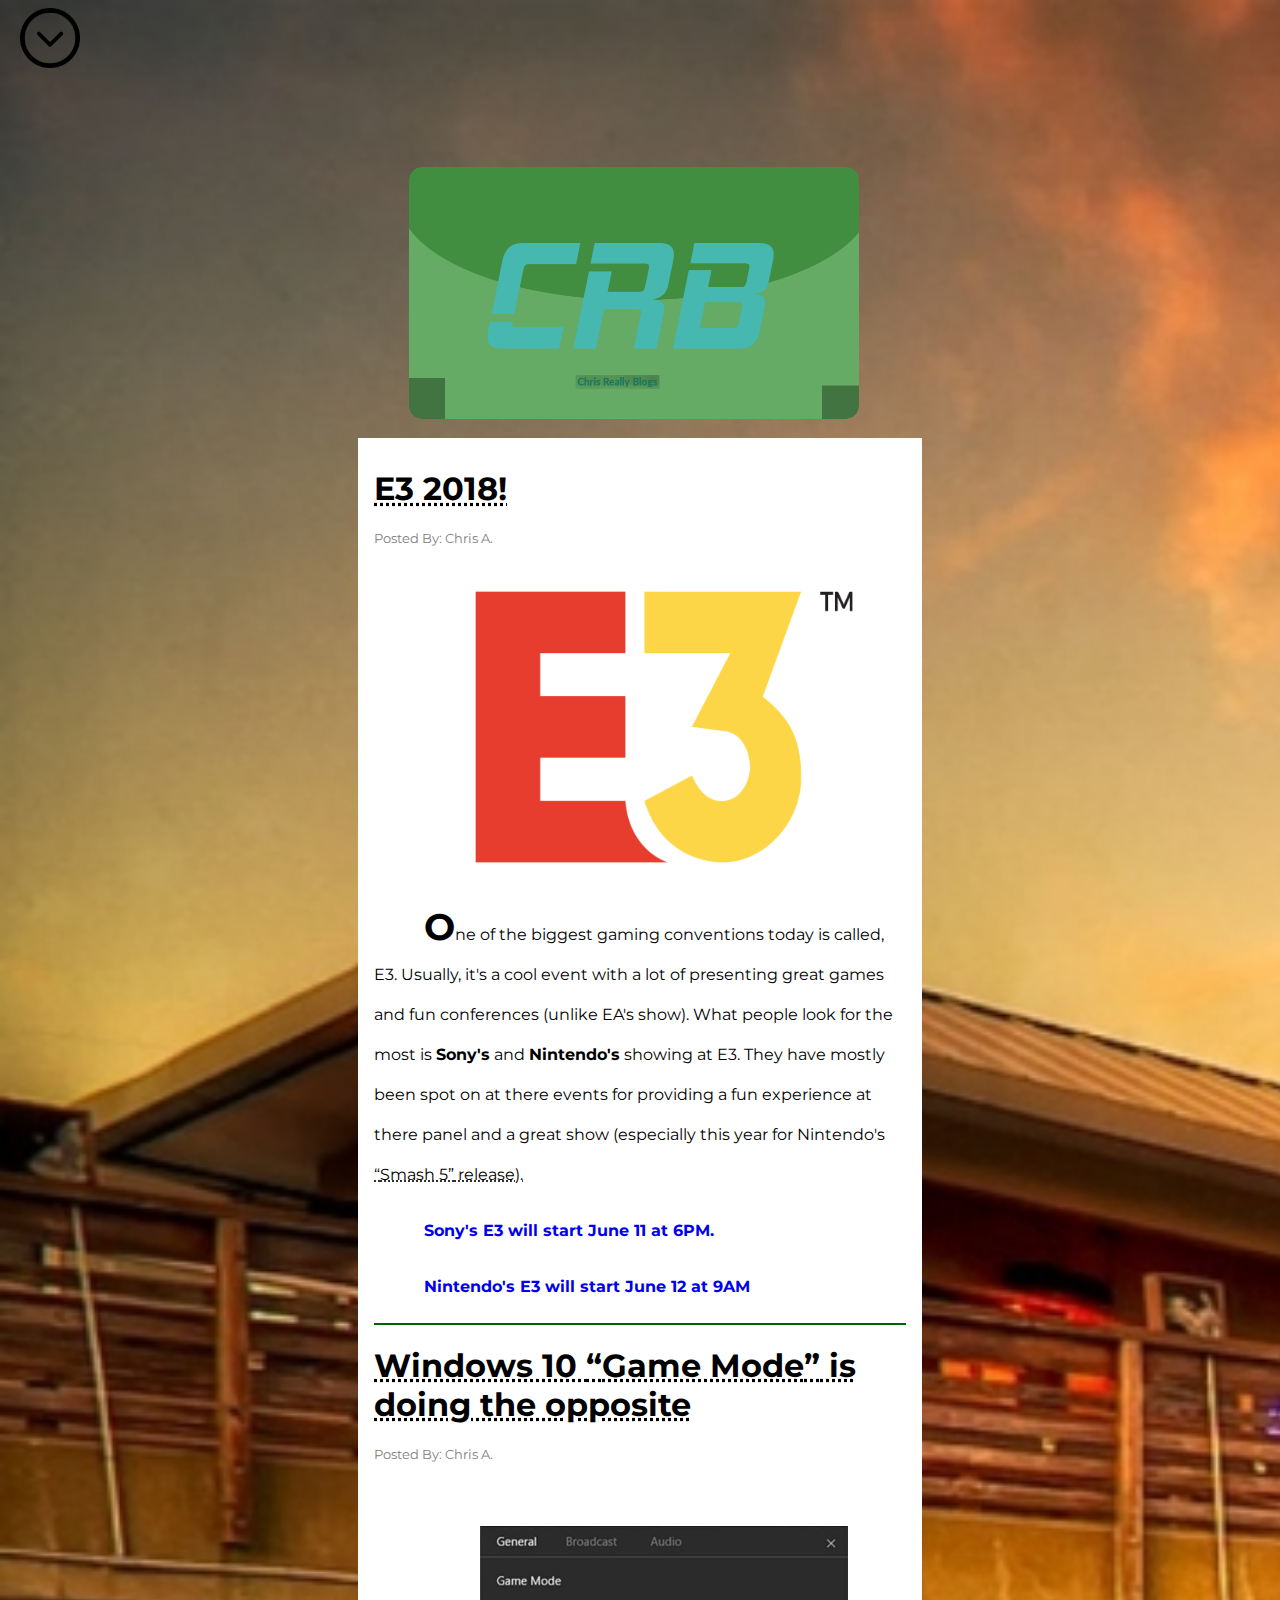
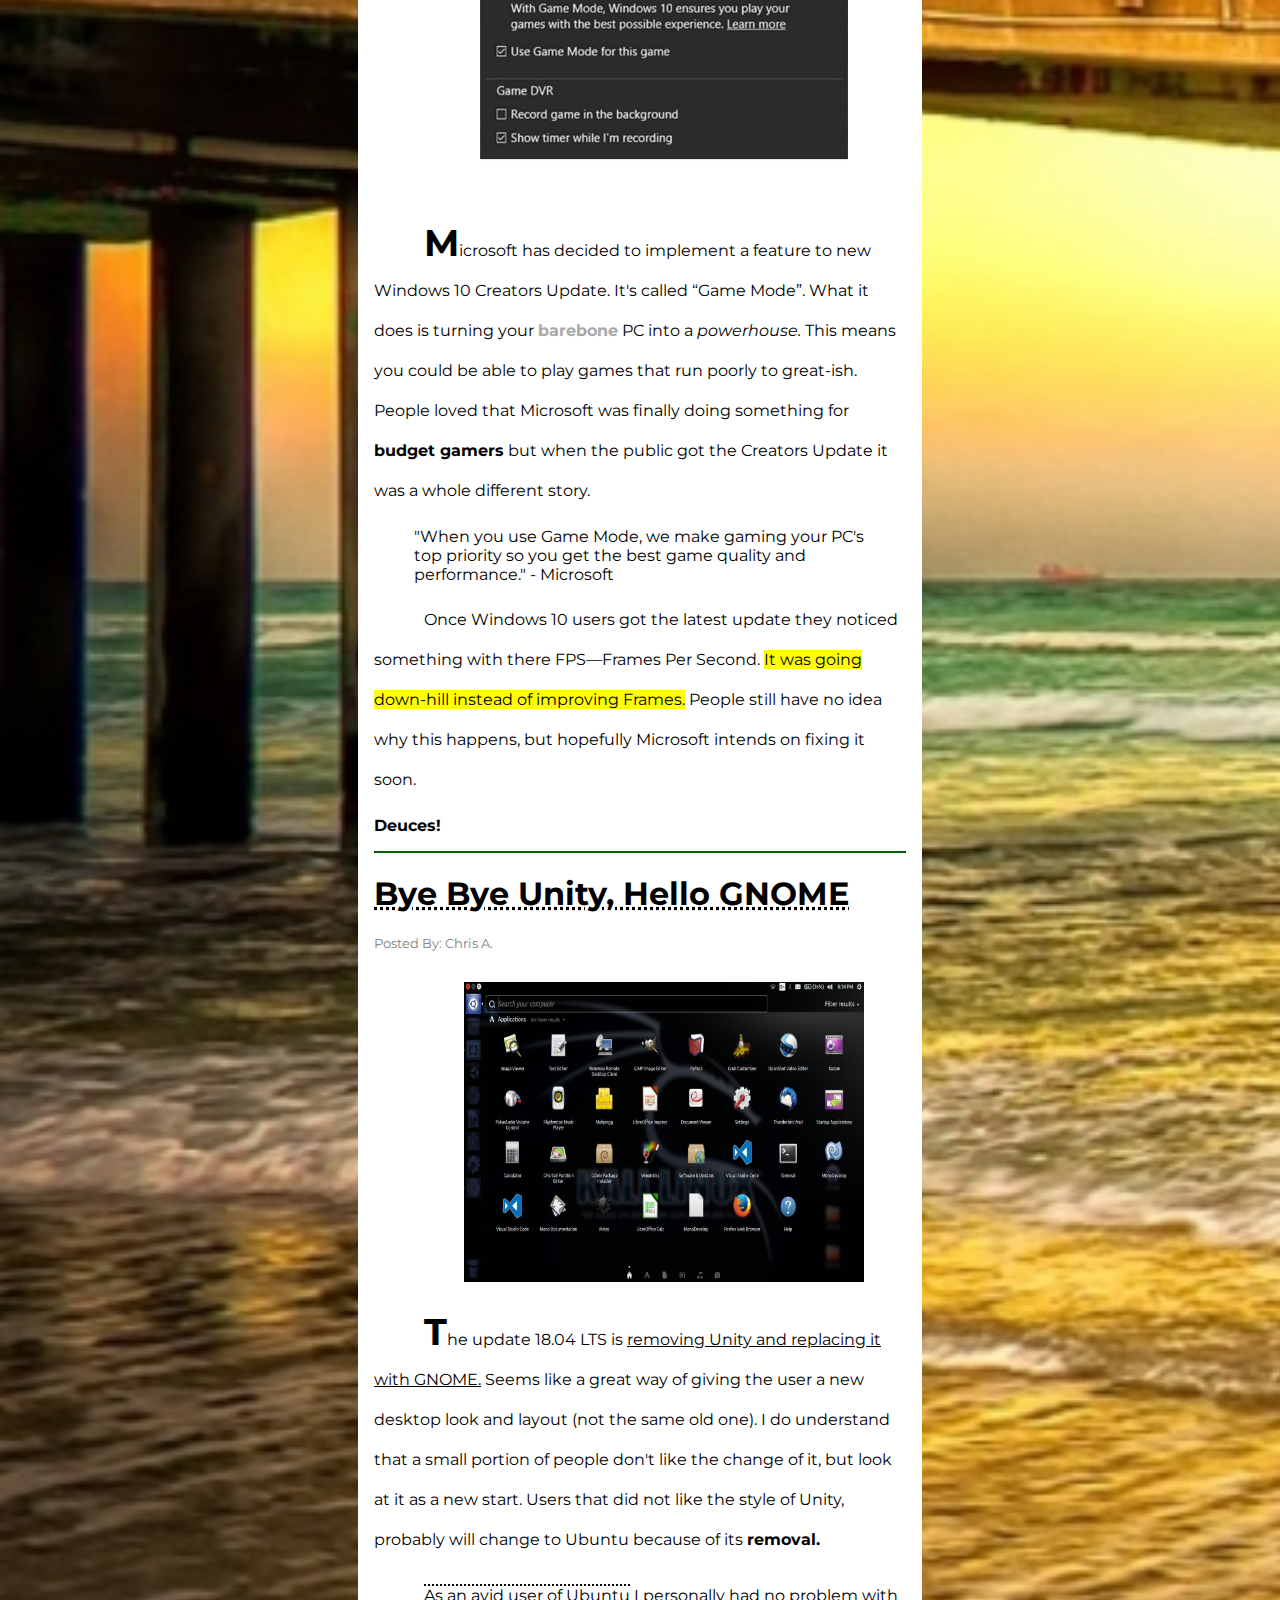
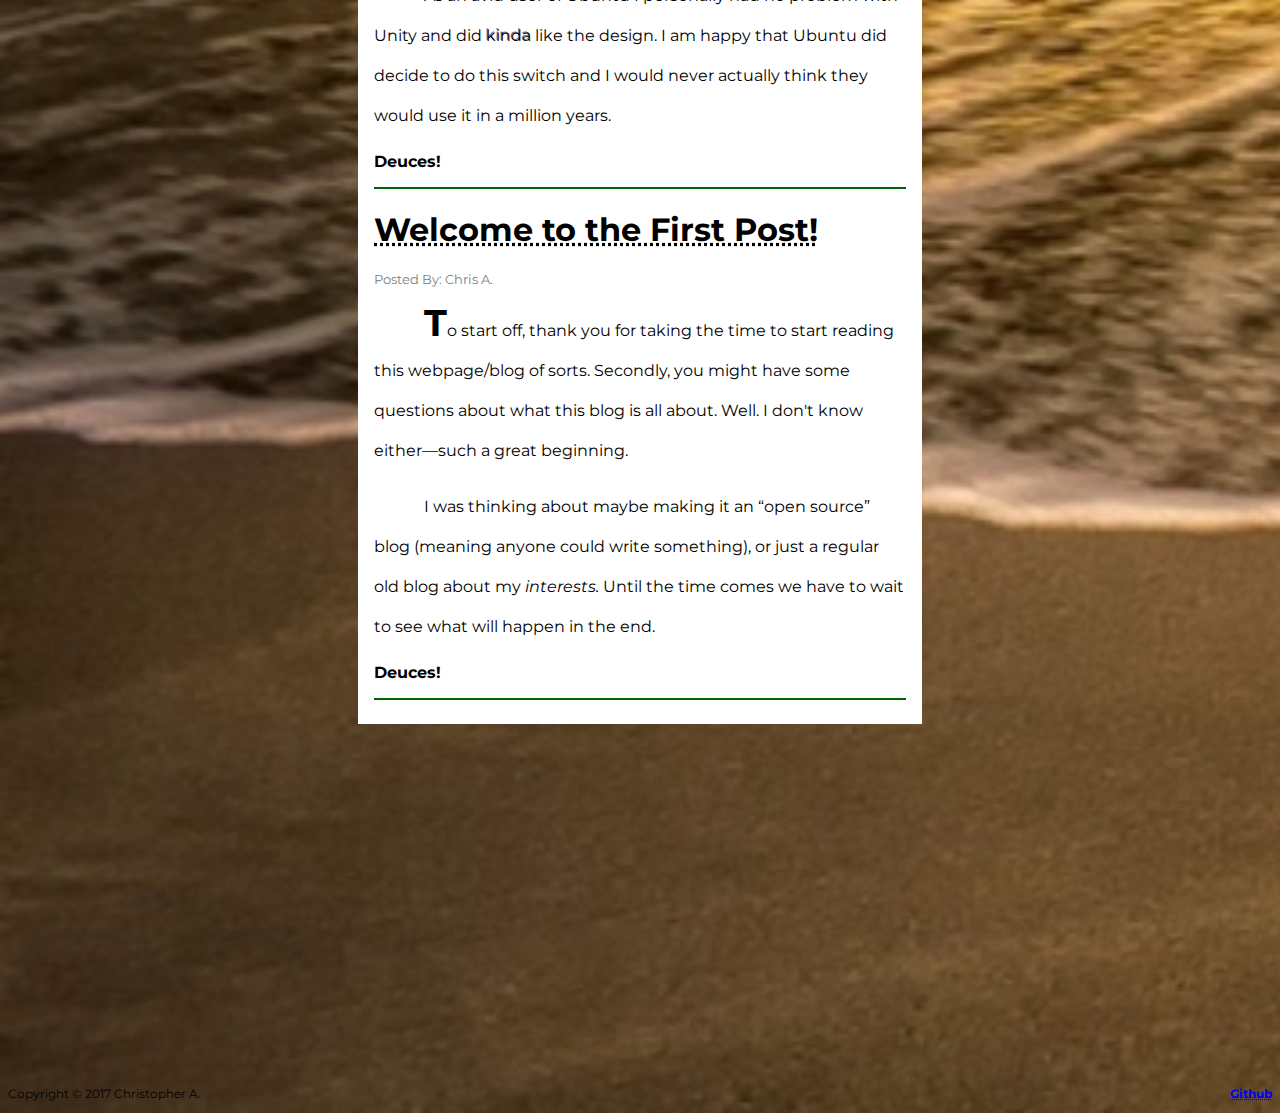
<file: index.html>
<!DOCTYPE html>
<html>
    <head>
    <title>Chris Really Blogs</title>
     <link rel="stylesheet" type="text/css" href="style.css">
     <link href="https://fonts.googleapis.com/css?family=Montserrat" rel="stylesheet">
     <link rel="icon" href="images/icon.ico">
    </head>

        <body>
            
            <a href="#down">
            <img class="scroll" src="images/downarrow.png">
            </a>
            
            <img class="logo" src="images/CRBlogo.png">
            
            <div id="textbox">
                
                <h1 class="arrow"><abbr title="Monday, June 11, 2018
                    ">E3 2018!</abbr></h1><p class="by">Posted By: Chris A.</p>
                
                <img class="image" src="images/E3_Logo.jpg">
                
                <p class="indent"><span class="intro">O</span>ne of the biggest gaming conventions today is called, E3. Usually, it's a cool event with a lot of presenting great games and fun conferences (unlike EA's show). What people look for the most is <b>Sony's</b> and <b>Nintendo's</b> showing at E3. They have mostly been spot on at there events for providing a fun experience at there panel and a great show (especially this year for Nintendo's <abbr title="Plz allow hbox to compete"><q>Smash 5</q> release).</abbr></p>
                
                <p class="indent"><a href="https://www.playstation.com/en-us/e3/" target="_blank">Sony's E3 will start June 11 at 6PM.</a></p> 
                <p class="indent"><a href="https://e3.nintendo.com/" target="_blank">Nintendo's E3 will start June 12 at 9AM</a></p>
                
                <hr>
                
                <h1 class="arrow"><abbr title="Friday, May 5, 2017
">Windows 10 <q>Game Mode</q> is doing the opposite</abbr></h1>
                <p class="by">Posted By: Chris A.</p>
         
                <img class="image" src="images/GameMode.jpg">
                
                
                
                <p class="indent"><span class="intro">M</span>icrosoft has decided to implement a feature to new Windows 10 Creators Update. It's called <q>Game Mode</q>. What it does is turning your <font color="darkgray"><b>barebone</b></font> PC into a <i>powerhouse.</i> This means you could be able to play games that run poorly to great-ish. People loved that Microsoft was finally doing something for <b>budget gamers</b> but when the public got the Creators Update it was a whole different story.</p>
                
                <blockquote>"When you use Game Mode, we make gaming your PC's top priority so you get the best game quality and performance." - Microsoft</blockquote>
                
                <p class="indent">Once Windows 10 users got the latest update they noticed something with there FPS—Frames Per Second. <mark>It was going down-hill instead of improving Frames.</mark> People still have no idea why this happens, but hopefully Microsoft intends on fixing it soon.</p>
                
                <p class="bye">Deuces!</p>
          
                
                <hr>
                
            <h1 class="arrow"><abbr title="Thursday, April 13, 2017
">Bye Bye Unity, Hello GNOME</abbr></h1>
                <p class="by">Posted By: Chris A.</p>
         
                <img class="image" src="images/UbuntuUnity.jpg">
                
                <p class="indent"><span class="intro">T</span>he update 18.04 LTS is <u>removing Unity and replacing it with GNOME.</u> Seems like a great way of giving the user a new desktop look and layout (not the same old one). I do understand that a small portion of people don't like the change of it, but look at it as a new start. Users that did not like the style of Unity, probably will change to Ubuntu because of its <b>removal.</b></p>
                
                <p class="indent"><span class="overline">As an avid user of Ubuntu</span> I personally had no problem with Unity and did <span class="shadow">kinda</span> like the design. I am happy that Ubuntu did decide to do this switch and I would never actually think they would use it in a million years.</p>
                
                <p class="bye">Deuces!</p>
          
                
                <hr>
                
                <h1 class="arrow"><abbr title="Thursday, March 30, 2017">Welcome to the First Post!</abbr></h1>
                <p class="by">Posted By: Chris A.</p>
         
                <p class="indent"><span class="intro">T</span>o start off, thank you for taking the time to start reading this webpage/blog of sorts. Secondly, you might have some questions about what this blog is all about. Well<span id="..."></span> I don't know either—such a great beginning.</p>
                
                <p class="indent">I was thinking about maybe making it an <q>open source</q> blog (meaning anyone could write something), or just a regular old blog about my <i>interests.</i> Until the time comes we have to wait to see what will happen in the end.</p>
                
                <p class="bye">Deuces!</p>
                
                
                <hr>
                
            </div>
            
            <script>
            
            var dots = window.setInterval( function() {
    var wait = document.getElementById("...");
    if ( wait.innerHTML.length > 2 ) 
        wait.innerHTML = "";
    else 
        wait.innerHTML += ".";
    }, 500);


                
            </script>
            
        <p id="down" class="leftbottomfooter">Copyright © 2017 Christopher A.</p>
            <p class="rightbottomfooter"><a href="https://github.com/Untakeablecode/Untakeablecode.github.io-Chrisreallyblogs"><abbr title="Made for Coders in Mind">Github</abbr></a></p>
        </body>    
    
</html>
</file>
<file: style.css>
html
{
    background-color: darksalmon;
    background-image: url(images/testbackground.jpg);
 -webkit-background-size: cover;
  -moz-background-size: cover;
  -o-background-size: cover;
  background-size: cover;
}

body
{
    font-family: Montserrat, sans-serif;
    font-style: normal;
    font-weight: 400;
 
}

hr
{
    border: 1.5px solid darkgreen;
}

.indent
{
    text-indent: 50px;
    line-height: 40px;
}

.logo
{
  height: 520px;
  width: 500px;    
  display: block;
  margin: 0 auto;   
}

#textbox
{
    background-color: white;
	padding: 0em 1em 1em;
	padding-top: 10px;
	margin:-90px 350px 350px 350px;
}

.leftbottomfooter
{
    float: left;
    font-size: 12px;
}

.rightbottomfooter
{
    float: right;
    font-size: 12px;
}

a:link    {
  text-decoration: none;
  font-weight: bold;
  }

.by
{
    font-size: 13px;
    color: grey;
}

.bye
{
    font-weight: bold;
}

.scroll
{
    left: 20px;   
    height: 60px;
    width: 60px;
    position: fixed;
}

.image
{
    width: 400px;
    height: 300px;
    margin: 18px 90px 10px 90px;
}

.overline
{
    border-top: 2px dotted #000;
}

.intro
{
    font-size: 230%;
    font-weight: bolder;
}

.shadow
{
    text-shadow: -1.5px -1.5px #666686;
}
</file>
